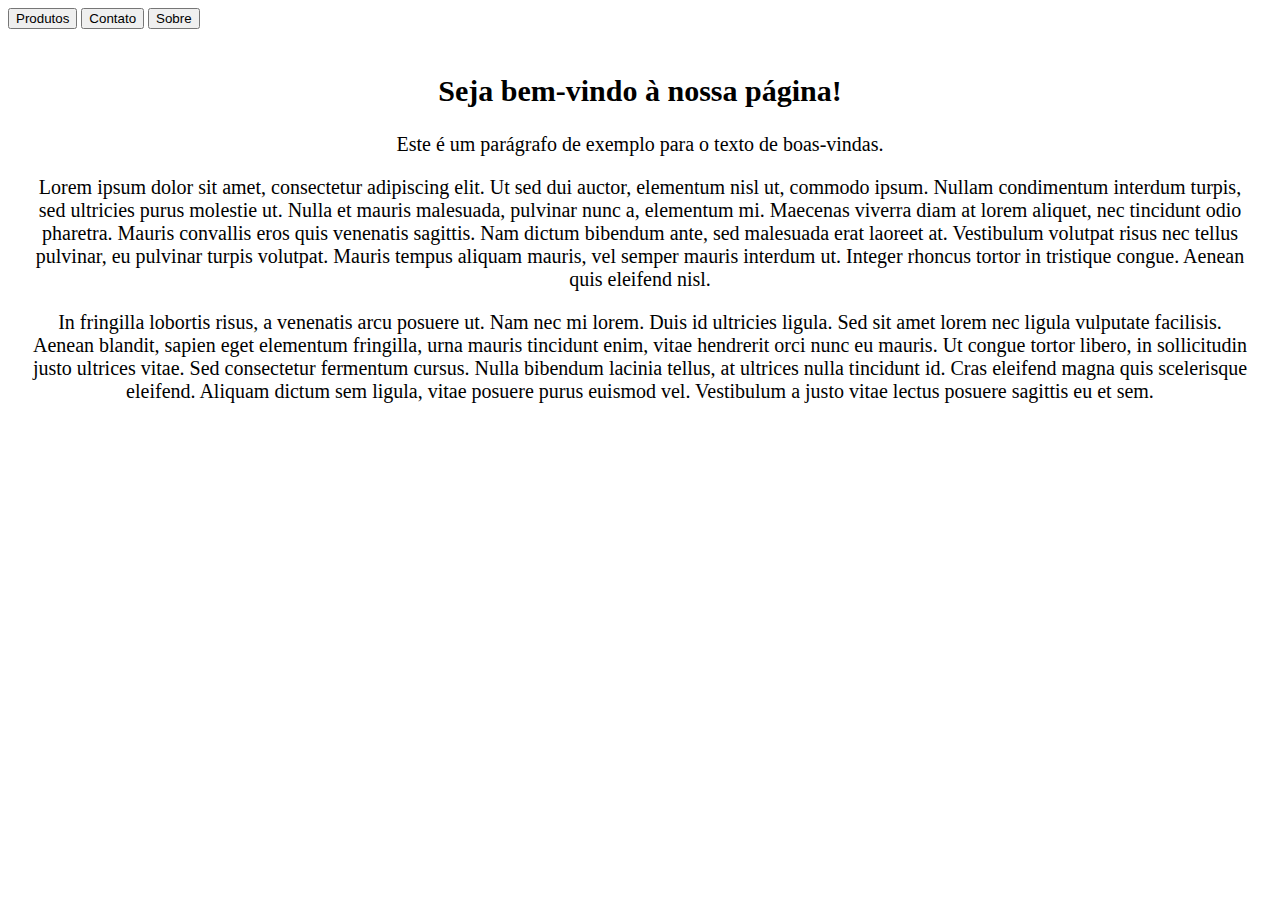
<file: cp3JavaScript/index.html>
<!DOCTYPE html>
<html lang="pt-br">
<head>
    <meta charset="UTF-8">
    <meta http-equiv="X-UA-Compatible" content="IE=edge">
    <meta name="viewport" content="width=device-width, initial-scale=1.0">
    <link rel="stylesheet" href="./css/design.css">
    <title>Home</title>
</head>
<body>
    <script>
         alert("Seja bem-vindo")
    </script>

    <div class="menu">
        <button onclick="location.href='./produtos.html'">Produtos</button>
        <button onclick="location.href='./contato.html'">Contato</button>
        <button onclick="location.href='./sobre.html'">Sobre</button>
    </div>

    <div class="welcome-text">
        <h2>Seja bem-vindo à nossa página!</h2>
        <p>Este é um parágrafo de exemplo para o texto de boas-vindas.</p>
        <p>Lorem ipsum dolor sit amet, consectetur adipiscing elit. Ut sed dui auctor, elementum nisl ut, commodo ipsum. Nullam condimentum interdum turpis, sed ultricies purus molestie ut. Nulla et mauris malesuada, pulvinar nunc a, elementum mi. Maecenas viverra diam at lorem aliquet, nec tincidunt odio pharetra. Mauris convallis eros quis venenatis sagittis. Nam dictum bibendum ante, sed malesuada erat laoreet at. Vestibulum volutpat risus nec tellus pulvinar, eu pulvinar turpis volutpat. Mauris tempus aliquam mauris, vel semper mauris interdum ut. Integer rhoncus tortor in tristique congue. Aenean quis eleifend nisl.</p>
<p>In fringilla lobortis risus, a venenatis arcu posuere ut. Nam nec mi lorem. Duis id ultricies ligula. Sed sit amet lorem nec ligula vulputate facilisis. Aenean blandit, sapien eget elementum fringilla, urna mauris tincidunt enim, vitae hendrerit orci nunc eu mauris. Ut congue tortor libero, in sollicitudin justo ultrices vitae. Sed consectetur fermentum cursus. Nulla bibendum lacinia tellus, at ultrices nulla tincidunt id. Cras eleifend magna quis scelerisque eleifend. Aliquam dictum sem ligula, vitae posuere purus euismod vel. Vestibulum a justo vitae lectus posuere sagittis eu et sem.</p>
    </div>

</body>
</html>
</file>
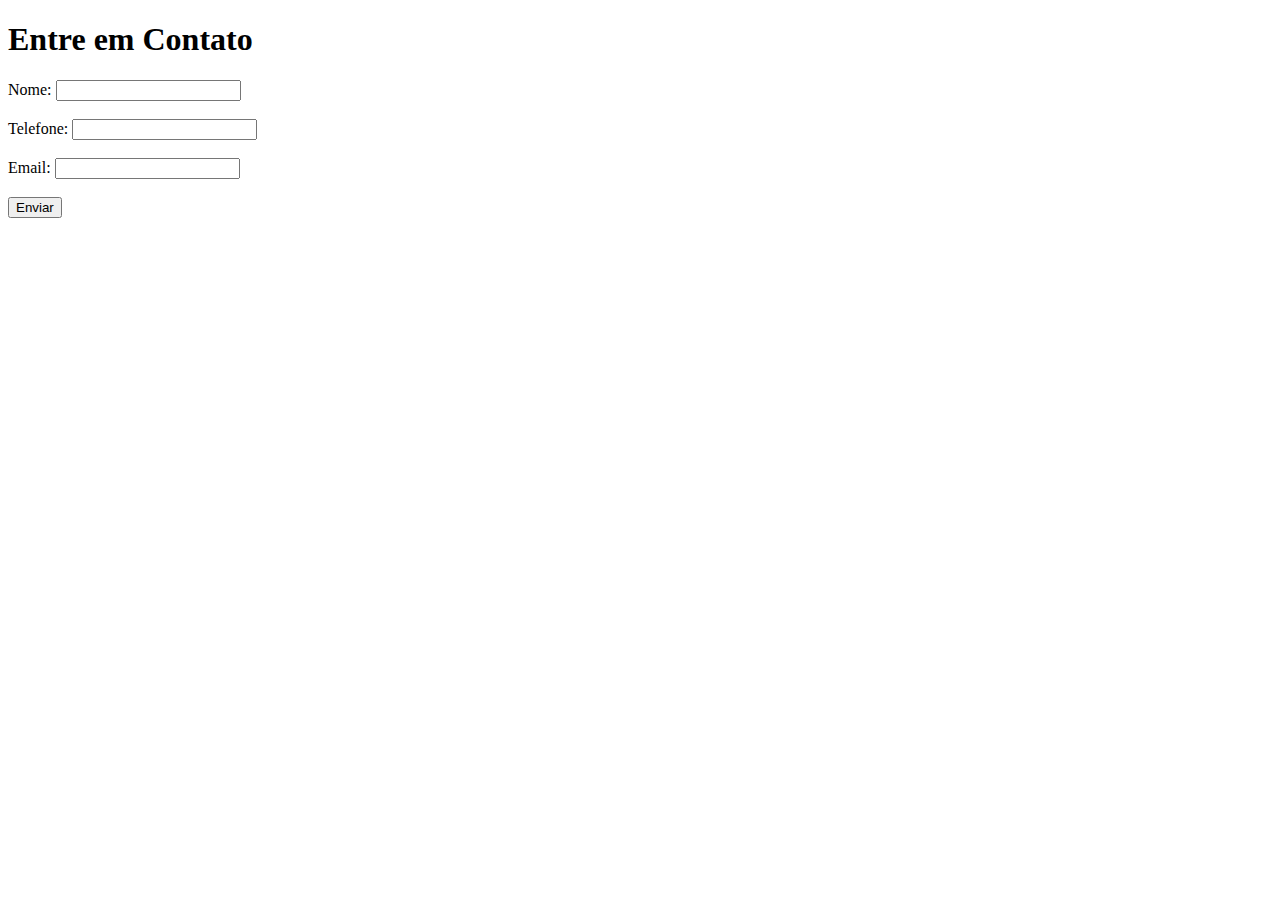
<file: cp3JavaScript/contato.html>
<!DOCTYPE html>
<html lang="pt-br">
<head>
    <meta charset="UTF-8">
    <meta http-equiv="X-UA-Compatible" content="IE=edge">
    <meta name="viewport" content="width=device-width, initial-scale=1.0">
    <title>Contato</title>
</head>
<body>
    <body>
        <h1>Entre em Contato</h1>
        <form>
          <label for="nome">Nome:</label>
          <input type="text" id="nome" name="nome"><br><br>
      
          <label for="telefone">Telefone:</label>
          <input type="text" id="telefone" name="telefone"><br><br>
      
          <label for="email">Email:</label>
          <input type="email" id="email" name="email"><br><br>
      
          <input type="button" value="Enviar" onclick="enviarFormulario()">
        </formd>
</body>
</html>
<!--  fim
</file>
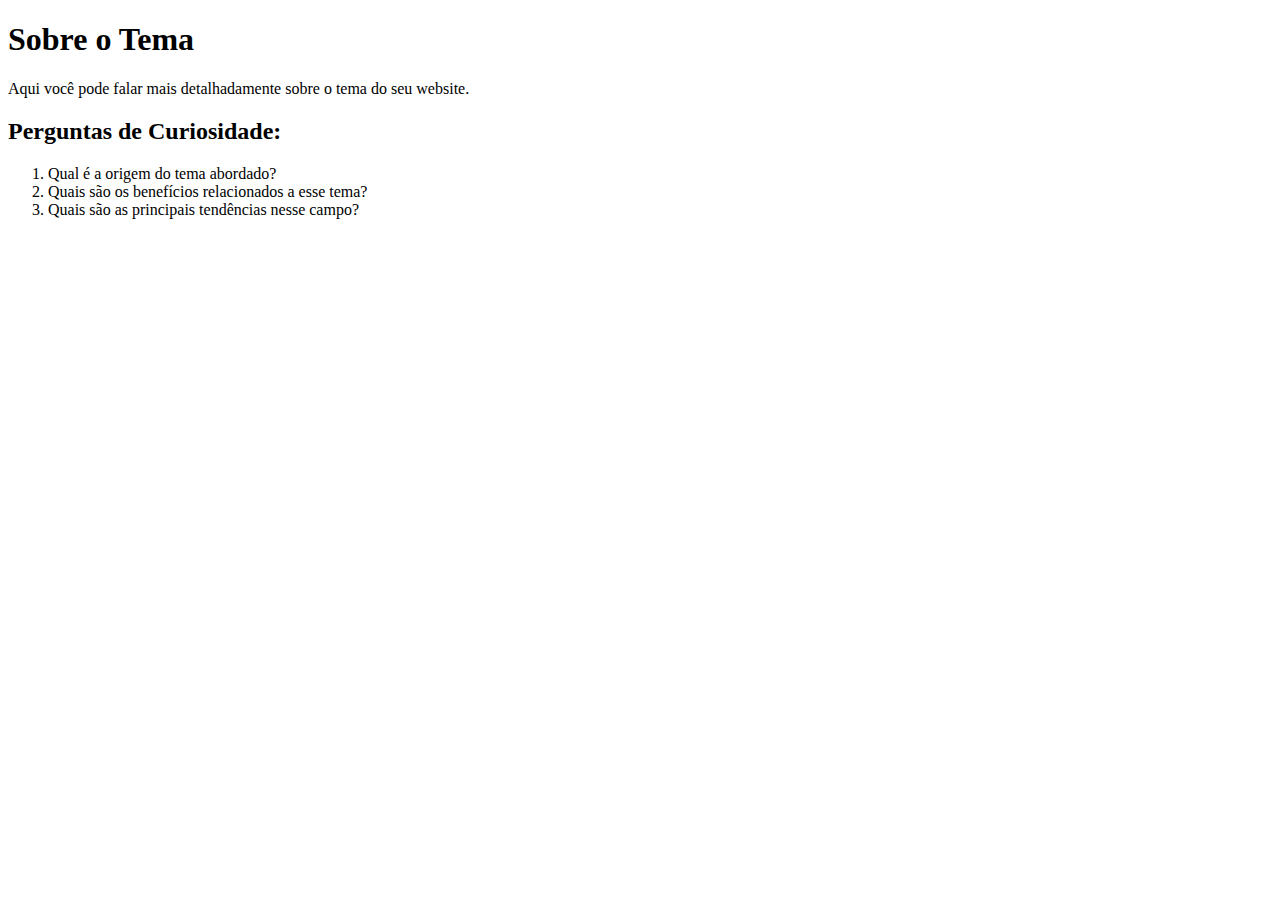
<file: cp3JavaScript/sobre.html>
<!DOCTYPE html>
<html lang="pt-br">
<head>
    <meta charset="UTF-8">
    <meta http-equiv="X-UA-Compatible" content="IE=edge">
    <meta name="viewport" content="width=, initial-scale=1.0">
    <title>Sobre</title>
</head>
<body>
    <title>Página Sobre</title>
</head>
<body>
  <h1>Sobre o Tema</h1>
  <p>Aqui você pode falar mais detalhadamente sobre o tema do seu website.</p>

  <h2>Perguntas de Curiosidade:</h2>
  <ol>
    <li>Qual é a origem do tema abordado?</li>
    <li>Quais são os benefícios relacionados a esse tema?</li>
    <li>Quais são as principais tendências nesse campo?</li>
  </ol>
</body>
</html>
</file>
<file: cp3JavaScript/css/design.css>
/* CSS para o slideshow */
.slideshow-container {
    max-width: 1000px;
    position: relative;
    margin: auto;
  }

  .mySlides {
    display: none;
  }

  .slideshow-container img {
    width: 100%;
    height: auto;
  }

  /* CSS para o texto */
  .welcome-text {
    text-align: center;
    padding: 20px;
    font-size: 20px;
  }
</file>
